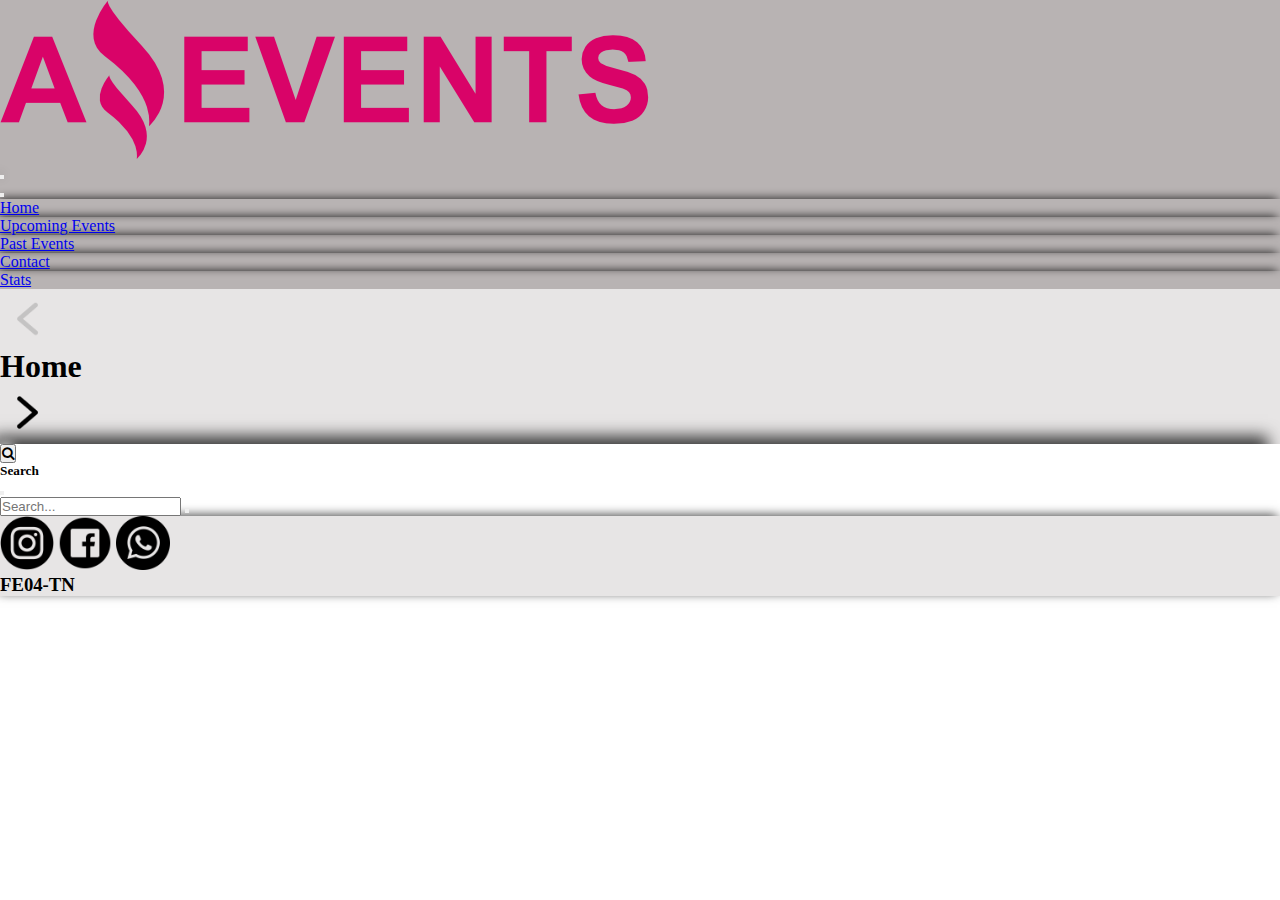
<file: index.html>
<!DOCTYPE html>
<html class="h-100" lang="en">

<head>
    <meta charset="UTF-8">
    <meta http-equiv="X-UA-Compatible" content="IE=edge">
    <meta name="viewport" content="width=device-width, initial-scale=1.0">
    <link rel="icon" type="image/x-icon" href="./assets/images/favicon.ico">
    <link href="https://cdn.jsdelivr.net/npm/bootstrap@5.3.0-alpha1/dist/css/bootstrap.min.css" rel="stylesheet"
        integrity="sha384-GLhlTQ8iRABdZLl6O3oVMWSktQOp6b7In1Zl3/Jr59b6EGGoI1aFkw7cmDA6j6gD" crossorigin="anonymous">
    <link rel="stylesheet" href="https://maxcdn.bootstrapcdn.com/font-awesome/4.4.0/css/font-awesome.min.css">
    <link rel="stylesheet" href="./assets/styles/style.css">
    <title>Home</title>
</head>

<body class="d-flex flex-column h-100">
    <header>

        <nav class="navbar navbar-expand-lg border border-dark fondo0" aria-label="Offcanvas navbar large">
            <div class="container-fluid">
                <div class="col-5 
                d-flex align-items-center 
                justify-content-center 
                p-0">
                    <img class="w-50" src="./assets/images/Logo_Amazing_Events.png" alt="logo A Events">
                </div>
                <button class="navbar-toggler sombreado1" type="button" data-bs-toggle="offcanvas"
                    data-bs-target="#offcanvasNavbar2" aria-controls="offcanvasNavbar2">
                    <span class="navbar-toggler-icon"></span>
                </button>
                <div class="offcanvas offcanvas-end text-bg-dark" tabindex="-1" id="offcanvasNavbar2"
                    aria-labelledby="offcanvasNavbar2Label">
                    <div class="offcanvas-header justify-content-end">
                        <button type="button" class="btn-close btn-close-white" data-bs-dismiss="offcanvas"
                            aria-label="Close"></button>
                    </div>
                    <div class="offcanvas-body">
                        <ul class="navbar-nav justify-content-end flex-grow-1 pe-3">
                            <li class="nav-item bg-white border border-dark sombreado1 mx-2 my-1">
                                <a class="nav-link text-black active px-2" href="#">Home</a>
                            </li>
                            <li class="nav-item bg-white border border-dark sombreado1 mx-2 my-1">
                                <a class="nav-link text-black px-2" href="./upcoming_events.html">Upcoming Events</a>
                            </li>
                            <li class="nav-item bg-white border border-dark sombreado1 mx-2 my-1">
                                <a class="nav-link text-black px-2" href="./past_events.html">Past Events</a>
                            </li>
                            <li class="nav-item bg-white border border-dark sombreado1 mx-2 my-1">
                                <a class="nav-link text-black px-2" href="./contact.html">Contact</a>
                            </li>
                            <li class="nav-item bg-white border border-dark sombreado1 mx-2 my-1">
                                <a class="nav-link text-black px-2" href="./stats.html">Stats</a>
                            </li>
                        </ul>
                    </div>
                </div>
            </div>
        </nav>

        <div class="container-fluid border border-dark fondo1 p-4">
            <div class="row">
                <div class="col-4 d-flex align-items-center p-0">
                    <a href="#">
                        <img class="w-60 flecha imagenGrisada" src="./assets/images/atras.png" alt="flecha atras">
                    </a>
                </div>
                <div class="col-4 d-flex align-items-center justify-content-center p-0">
                    <h1 class="text-center">
                        Home
                    </h1>
                </div>
                <div class="col-4 d-flex align-items-center justify-content-end p-0">
                    <a href="./upcoming_events.html">
                        <img class="w-60 flecha" src="./assets/images/proximo.png" alt="flecha siguiente">
                    </a>
                </div>
            </div>
        </div>

        <nav class="navbar navbar-expand-lg navbar-dark bg-dark sombreado" aria-label="Offcanvas navbar large">
            <div class="container-fluid justify-content-end">
                <button class="navbar-toggler sombreado2" type="button" data-bs-toggle="offcanvas"
                    data-bs-target="#offcanvasNavbar3" aria-controls="offcanvasNavbar3">
                    <i class="fa fa-search bg-dark p-2"></i>
                </button>
                <div class="offcanvas offcanvas-end text-bg-dark" tabindex="-1" id="offcanvasNavbar3"
                    aria-labelledby="offcanvasNavbar2Label">
                    <div class="offcanvas-header">
                        <h5 class="offcanvas-title" id="offcanvasNavbar2Label">Search</h5>
                        <button type="button" class="btn-close btn-close-white" data-bs-dismiss="offcanvas"
                            aria-label="Close"></button>
                    </div>
                    <div class="offcanvas-body align-items-center justify-content-between">
                        <div id="checkboxContainer">
                            <!-- Inserción de código de checkboxes de eventos mediante JS -->
                        </div>
                        <form class="d-flex align-items-center mt-3 mt-lg-0" role="search">
                            <input class="form-control rounded-0 me-2" type="search" placeholder="Search..." aria-label="Search" id="searchInput">
                            <!-- <button class="btn btn-outline-light rounded-0" type="submit"> -->
                            <button class="btn-close btn-close-white rounded-0" type="button" id="cleanSearchBarButton">    
                                <!-- <i class="bi bi-x  p-1"></i> -->
                                <!-- <i class="fa fa-search  p-1"></i> -->
                            </button>
                        </form>
                    </div>
                </div>
            </div>
        </nav>

    </header>


    <main class="overflow-y-scroll">

<!--         <div class="d-flex col-2 justify-content-center align-items-center bg-dark sombreado m-4">
            <div class="d-flex row justify-content-center" id="eventCounterContainer">
                <p  class="m-1 p-1 text-light sombreadoTexto1">
                    XX events
                </p>
            </div>
        </div> -->
        <div class="d-flex justify-content-around panelEvents py-3 my-3">
            <div class="row justify-content-center w-100" id="cardContainer">
                <!-- Inserción de código de cartas de evento mediante JS -->
            </div>
        </div>
    </main>

    <footer class="mt-auto sombreado1">
        <div class="container-fluid border border-dark fondo1">
            <div class="row">
                <div class="col-sm-3 col-lg-3 d-flex justify-content-start align-items-center p-2">
                    <img class="mx-2" src="./assets/images/instagram.png" alt="icono instagram" width="54" height="54">
                    <img class="mx-2" src="./assets/images/facebook.png" alt="icono facebook" width="54" height="54">
                    <img class="mx-2" src="./assets/images/whatsapp.png" alt="icono whatsapp" width="54" height="54">
                </div>
                <div class="col-sm-9 col-lg-9 d-flex justify-content-end align-items-center pl-3">
                    <h3>FE04-TN</h3>
                </div>
            </div>
        </div>
    </footer>

    <script src="https://cdn.jsdelivr.net/npm/bootstrap@5.3.0-alpha1/dist/js/bootstrap.bundle.min.js"
        integrity="sha384-w76AqPfDkMBDXo30jS1Sgez6pr3x5MlQ1ZAGC+nuZB+EYdgRZgiwxhTBTkF7CXvN"
        crossorigin="anonymous"></script>
        <!-- <script src="./assets/js/data.js"></script> -->
        <script src="./assets/js/main.js"></script>
        <script src="./assets/js/home.js"></script>
</body>

</html>
</file>
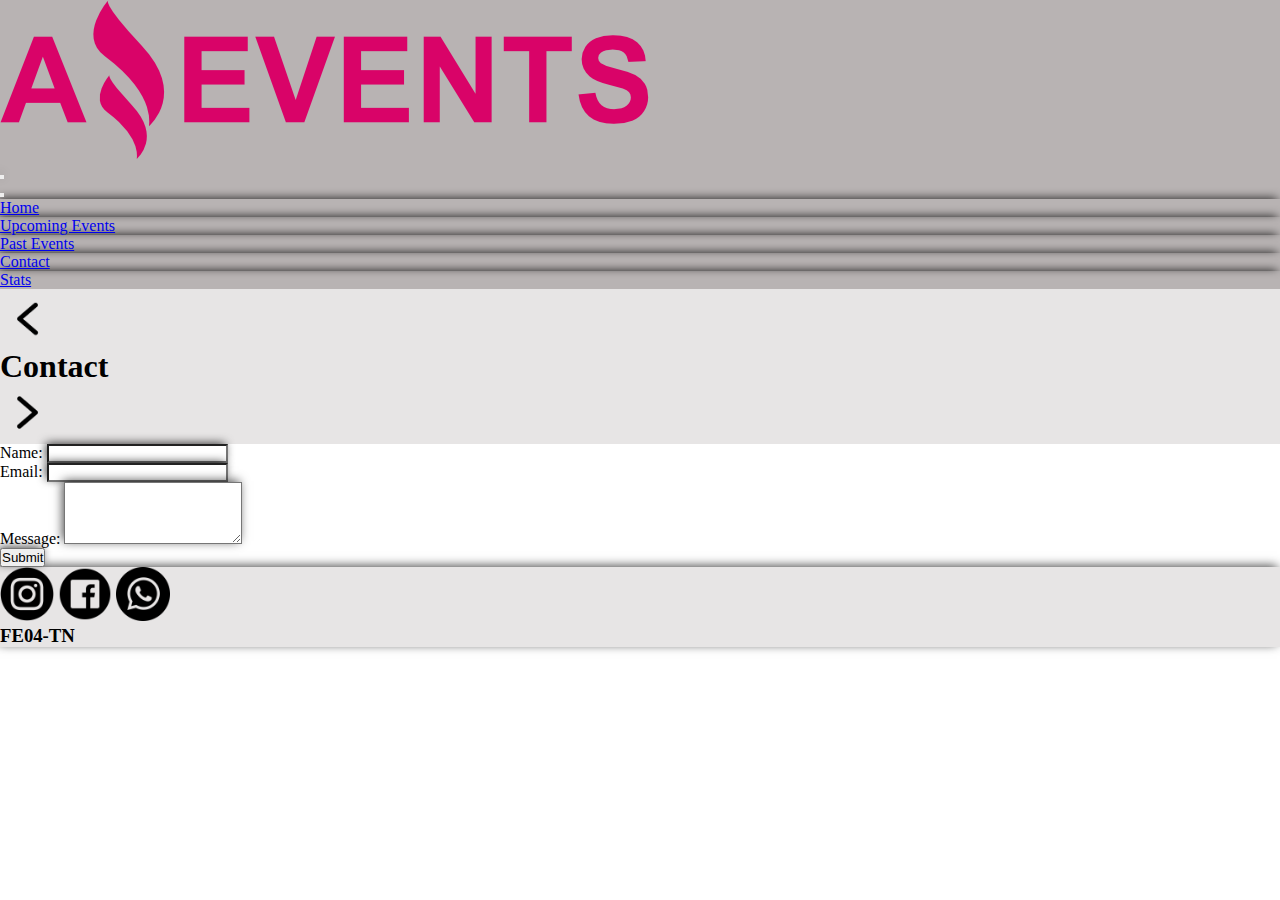
<file: contact.html>
<!DOCTYPE html>
<html class="h-100" lang="en">

<head>
    <meta charset="UTF-8">
    <meta http-equiv="X-UA-Compatible" content="IE=edge">
    <meta name="viewport" content="width=device-width, initial-scale=1.0">
    <link rel="icon" type="image/x-icon" href="./assets/images/favicon.ico">
    <link href="https://cdn.jsdelivr.net/npm/bootstrap@5.3.0-alpha1/dist/css/bootstrap.min.css" rel="stylesheet"
        integrity="sha384-GLhlTQ8iRABdZLl6O3oVMWSktQOp6b7In1Zl3/Jr59b6EGGoI1aFkw7cmDA6j6gD" crossorigin="anonymous">
    <link rel="stylesheet" href="https://maxcdn.bootstrapcdn.com/font-awesome/4.4.0/css/font-awesome.min.css">
    <link rel="stylesheet" href="./assets/styles/style.css">
    <title>Contact</title>
</head>

<body class="d-flex flex-column h-100">
    <header>
        <nav class="navbar navbar-expand-lg border border-dark fondo0" aria-label="Offcanvas navbar large">
            <div class="container-fluid">
                <div class="col-5 
                d-flex align-items-center 
                justify-content-center 
                p-0">
                    <img class="w-50" src="./assets/images/Logo_Amazing_Events.png" alt="logo A Events">
                </div>
                <button class="navbar-toggler sombreado1" type="button" data-bs-toggle="offcanvas"
                    data-bs-target="#offcanvasNavbar2" aria-controls="offcanvasNavbar2">
                    <span class="navbar-toggler-icon"></span>
                </button>
                <div class="offcanvas offcanvas-end text-bg-dark" tabindex="-1" id="offcanvasNavbar2"
                    aria-labelledby="offcanvasNavbar2Label">
                    <div class="offcanvas-header justify-content-end">
                        <button type="button" class="btn-close btn-close-white" data-bs-dismiss="offcanvas"
                            aria-label="Close"></button>
                    </div>
                    <div class="offcanvas-body">
                        <ul class="navbar-nav justify-content-end flex-grow-1 pe-3">
                            <li class="nav-item bg-white border border-dark sombreado1 mx-2 my-1">
                                <a class="nav-link text-black px-2" href="./">Home</a>
                            </li>
                            <li class="nav-item bg-white border border-dark sombreado1 mx-2 my-1">
                                <a class="nav-link text-black px-2" href="./upcoming_events.html">Upcoming Events</a>
                            </li>
                            <li class="nav-item bg-white border border-dark sombreado1 mx-2 my-1">
                                <a class="nav-link text-black px-2" href="./past_events.html">Past Events</a>
                            </li>
                            <li class="nav-item bg-white border border-dark sombreado1 mx-2 my-1">
                                <a class="nav-link text-black active px-2" href="#">Contact</a>
                            </li>
                            <li class="nav-item bg-white border border-dark sombreado1 mx-2 my-1">
                                <a class="nav-link text-black px-2" href="./stats.html">Stats</a>
                            </li>
                        </ul>
                    </div>
                </div>
            </div>
        </nav>

        <div class="container-fluid border border-dark fondo1 p-4">
            <div class="row">
                <div class="col-4 d-flex align-items-center p-0">
                    <a href="./past_events.html">
                        <img class="w-60 flecha" src="./assets/images/atras.png" alt="flecha atras">
                    </a>
                </div>
                <div class="col-4 d-flex align-items-center justify-content-center p-0">
                    <h1 class="text-center">
                        Contact
                    </h1>
                </div>
                <div class="col-4 d-flex align-items-center justify-content-end p-0">
                    <a href="./stats.html">
                        <img class="w-60 flecha" src="./assets/images/proximo.png" alt="flecha siguiente">
                    </a>
                </div>
            </div>
        </div>
    </header>

    <main class="overflow-y-scroll">
        <div class="d-flex justify-content-center">
            <form class="col-lg-3 my-3">
                <div class="mb-3">
                    <label class="form-label" for="name">Name:</label>
                    <input class="form-control border-dark rounded-0 sombreado1" type="text" id="name">
                </div>
                <div class="mb-3">
                    <label class="form-label" for="email" >Email:</label>
                    <input class="form-control border-dark rounded-0 sombreado1" type="email" id="email">
                </div>
                <div class="mb-3">
                    <label class="form-label" for="message">Message:</label>
                    <textarea class="form-control border-dark rounded-0 sombreado1" id="message" rows="4"></textarea>
                </div>
                <div class="d-flex justify-content-end">
                    <button type="submit" class="btn bg-dark text-light rounded-0 sombreado1">Submit</button>
                </div>
            </form>
        </div>
    </main>

    <footer class="mt-auto sombreado1">
        <div class="container-fluid border border-dark fondo1">
            <div class="row">
                <div class="col-sm-3 col-lg-3 d-flex justify-content-start align-items-center p-2">
                    <img class="mx-2" src="./assets/images/instagram.png" alt="icono instagram" width="54" height="54">
                    <img class="mx-2" src="./assets/images/facebook.png" alt="icono facebook" width="54" height="54">
                    <img class="mx-2" src="./assets/images/whatsapp.png" alt="icono whatsapp" width="54" height="54">
                </div>
                <div class="col-sm-9 col-lg-9 d-flex justify-content-end align-items-center pl-3">
                    <h3>FE04-TN</h3>
                </div>
            </div>
        </div>
    </footer>

    <script src="https://cdn.jsdelivr.net/npm/bootstrap@5.3.0-alpha1/dist/js/bootstrap.bundle.min.js"
        integrity="sha384-w76AqPfDkMBDXo30jS1Sgez6pr3x5MlQ1ZAGC+nuZB+EYdgRZgiwxhTBTkF7CXvN"
        crossorigin="anonymous"></script>
</body>

</html>
</file>
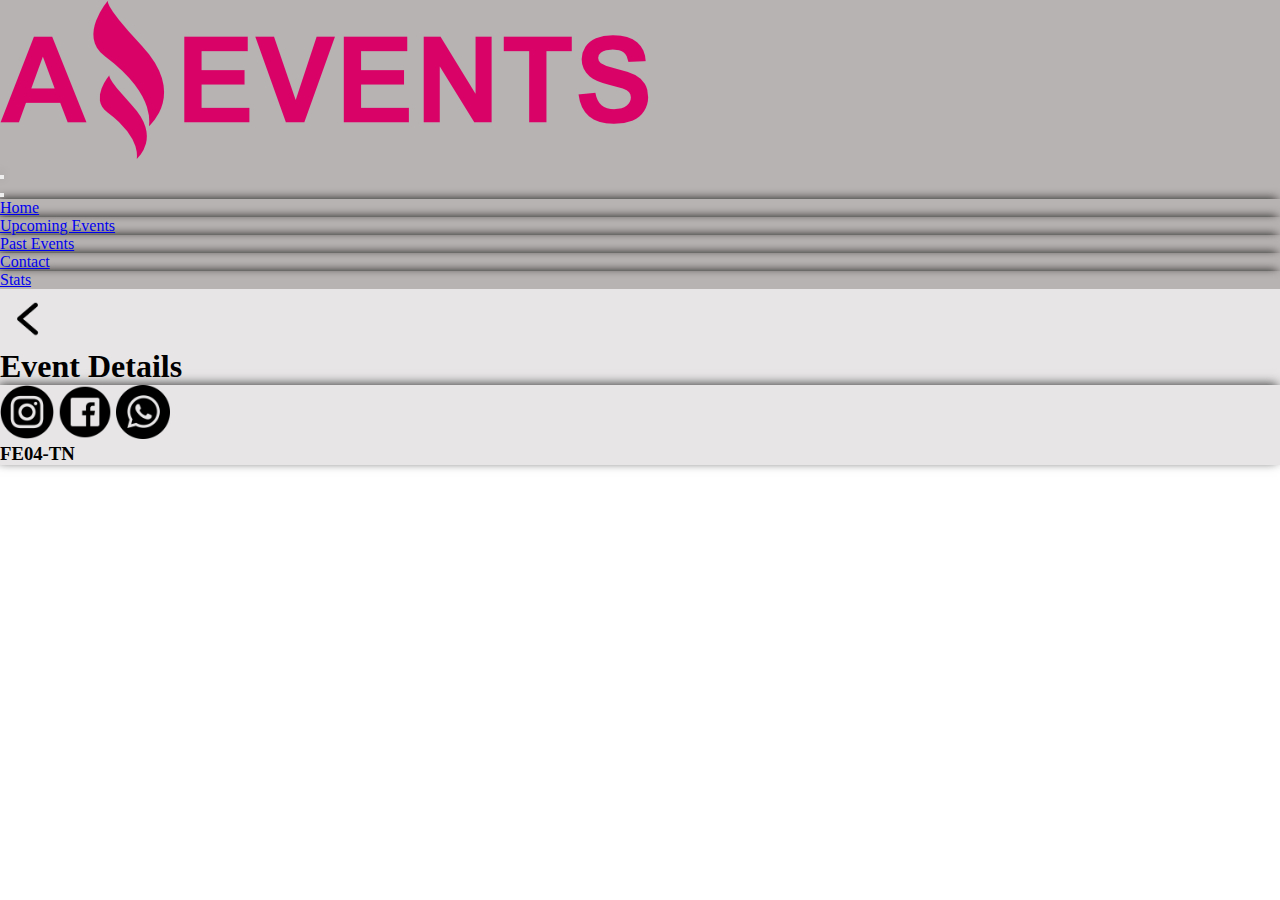
<file: details.html>
<!DOCTYPE html>
<html class="h-100" lang="en">

<head>
    <meta charset="UTF-8">
    <meta http-equiv="X-UA-Compatible" content="IE=edge">
    <meta name="viewport" content="width=device-width, initial-scale=1.0">
    <link rel="icon" type="image/x-icon" href="./assets/images/favicon.ico">
    <link href="https://cdn.jsdelivr.net/npm/bootstrap@5.3.0-alpha1/dist/css/bootstrap.min.css" rel="stylesheet"
        integrity="sha384-GLhlTQ8iRABdZLl6O3oVMWSktQOp6b7In1Zl3/Jr59b6EGGoI1aFkw7cmDA6j6gD" crossorigin="anonymous">
    <link rel="stylesheet" href="https://maxcdn.bootstrapcdn.com/font-awesome/4.4.0/css/font-awesome.min.css">
    <link rel="stylesheet" href="./assets/styles/style.css">
    <title>Details</title>
</head>

<body class="d-flex flex-column h-100">
    <header>

        <nav class="navbar navbar-expand-lg border border-dark fondo0" aria-label="Offcanvas navbar large">
            <div class="container-fluid">
                <div class="col-5 
                d-flex align-items-center 
                justify-content-center 
                p-0">
                    <img class="w-50" src="./assets/images/Logo_Amazing_Events.png" alt="logo A Events">
                </div>
                <button class="navbar-toggler sombreado1" type="button" data-bs-toggle="offcanvas"
                    data-bs-target="#offcanvasNavbar2" aria-controls="offcanvasNavbar2">
                    <span class="navbar-toggler-icon"></span>
                </button>
                <div class="offcanvas offcanvas-end text-bg-dark" tabindex="-1" id="offcanvasNavbar2"
                    aria-labelledby="offcanvasNavbar2Label">
                    <div class="offcanvas-header justify-content-end">
                        <button type="button" class="btn-close btn-close-white" data-bs-dismiss="offcanvas"
                            aria-label="Close"></button>
                    </div>
                    <div class="offcanvas-body">
                        <ul class="navbar-nav justify-content-end flex-grow-1 pe-3">
                            <li class="nav-item bg-white border border-dark sombreado1 mx-2 my-1">
                                <a class="nav-link text-black active px-2" href="./index.html">Home</a>
                            </li>
                            <li class="nav-item bg-white border border-dark sombreado1 mx-2 my-1">
                                <a class="nav-link text-black px-2" href="./upcoming_events.html">Upcoming Events</a>
                            </li>
                            <li class="nav-item bg-white border border-dark sombreado1 mx-2 my-1">
                                <a class="nav-link text-black px-2" href="./past_events.html">Past Events</a>
                            </li>
                            <li class="nav-item bg-white border border-dark sombreado1 mx-2 my-1">
                                <a class="nav-link text-black px-2" href="./contact.html">Contact</a>
                            </li>
                            <li class="nav-item bg-white border border-dark sombreado1 mx-2 my-1">
                                <a class="nav-link text-black px-2" href="./stats.html">Stats</a>
                            </li>
                        </ul>
                    </div>
                </div>
            </div>
        </nav>

        <div class="container-fluid border border-dark fondo1 p-2">
            <div class="row">
                <div class="col-4 d-flex align-items-center p-0">
                    <!-- <a href="#"> -->
                        <img class="w-60 flecha" src="./assets/images/atras.png" alt="flecha atras" id="backArrow">
                    <!-- </a> -->
                </div>
                <div class="col-4 d-flex align-items-center justify-content-center p-0">
                    <h1 class="text-center">
                        Event Details
                    </h1>
                </div>
                <!-- <div class="col-4 d-flex align-items-center justify-content-end p-0">
                    <a href="./upcoming_events.html">
                        <img class="w-60 flecha" src="./assets/images/proximo.png" alt="flecha siguiente">
                    </a>
                </div> -->
            </div>
        </div>

    </header>

    <main class="overflow-y-scroll">


        <div class="d-flex justify-content-around panelEvents py-3 my-3">
            <div class="row justify-content-center w-100" id="cardContainer">
                <!-- Inserción de código de carta de detalle de evento mediante JS -->
            </div>
        </div>

    </main>

    <footer class="mt-auto sombreado1">
        <div class="container-fluid border border-dark fondo1">
            <div class="row">
                <div class="col-sm-3 col-lg-3 d-flex justify-content-start align-items-center p-2">
                    <img class="mx-2" src="./assets/images/instagram.png" alt="icono instagram" width="54" height="54">
                    <img class="mx-2" src="./assets/images/facebook.png" alt="icono facebook" width="54" height="54">
                    <img class="mx-2" src="./assets/images/whatsapp.png" alt="icono whatsapp" width="54" height="54">
                </div>
                <div class="col-sm-9 col-lg-9 d-flex justify-content-end align-items-center pl-3">
                    <h3>FE04-TN</h3>
                </div>
            </div>
        </div>
    </footer>

    <script src="https://cdn.jsdelivr.net/npm/bootstrap@5.3.0-alpha1/dist/js/bootstrap.bundle.min.js"
        integrity="sha384-w76AqPfDkMBDXo30jS1Sgez6pr3x5MlQ1ZAGC+nuZB+EYdgRZgiwxhTBTkF7CXvN"
        crossorigin="anonymous"></script>
    <script src="./assets/js/data.js"></script>
    <script src="./assets/js/main.js"></script>
    <script src="./assets/js/details.js"></script>       
</body>

</html>
</file>
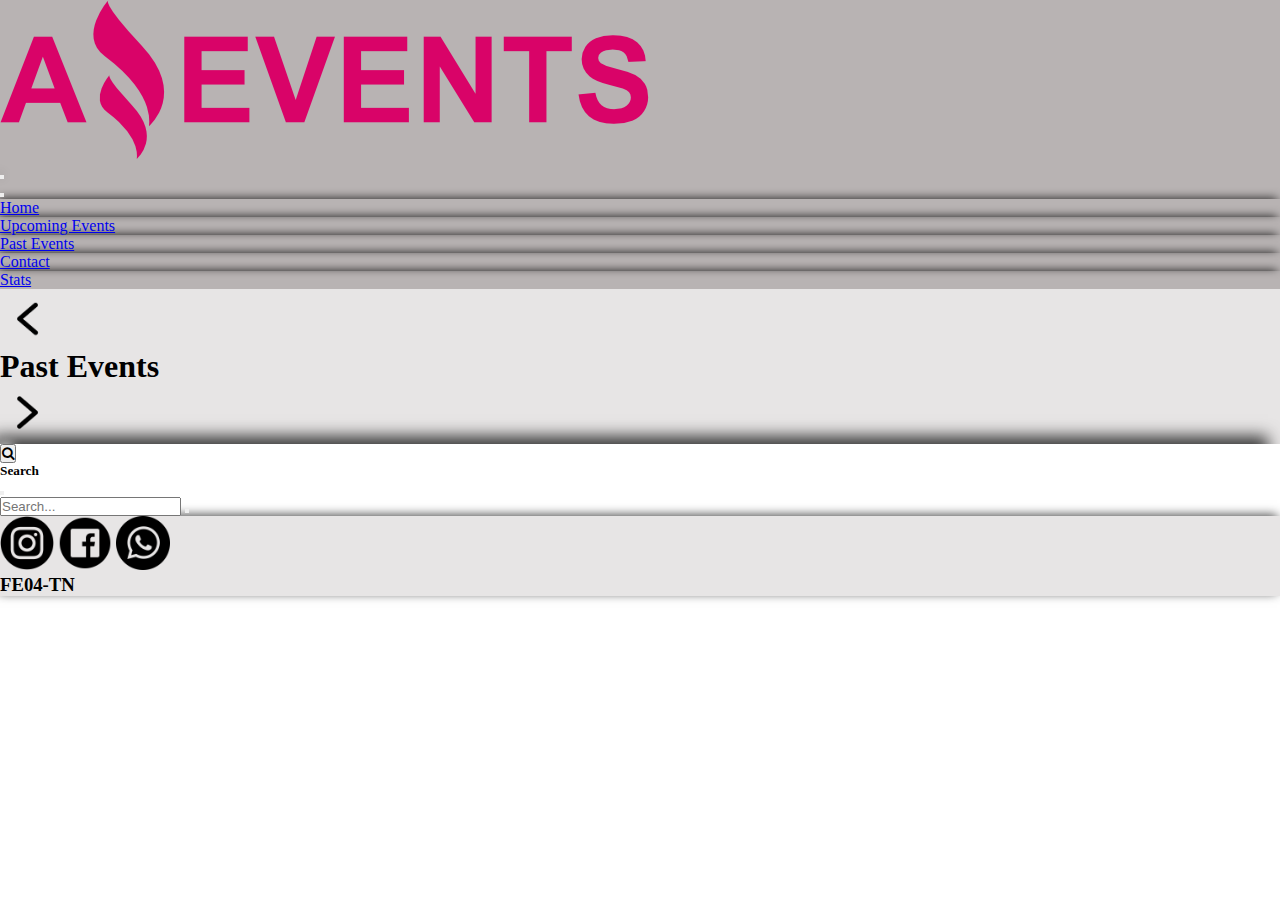
<file: past_events.html>
<!DOCTYPE html>
<html class="h-100" lang="en">

<head>
    <meta charset="UTF-8">
    <meta http-equiv="X-UA-Compatible" content="IE=edge">
    <meta name="viewport" content="width=device-width, initial-scale=1.0">
    <link rel="icon" type="image/x-icon" href="./assets/images/favicon.ico">
    <link href="https://cdn.jsdelivr.net/npm/bootstrap@5.3.0-alpha1/dist/css/bootstrap.min.css" rel="stylesheet"
        integrity="sha384-GLhlTQ8iRABdZLl6O3oVMWSktQOp6b7In1Zl3/Jr59b6EGGoI1aFkw7cmDA6j6gD" crossorigin="anonymous">
    <link rel="stylesheet" href="https://maxcdn.bootstrapcdn.com/font-awesome/4.4.0/css/font-awesome.min.css">
    <link rel="stylesheet" href="./assets/styles/style.css">
    <title>Past Events</title>
</head>

<body class="d-flex flex-column h-100">
    <header>
        <nav class="navbar navbar-expand-lg border border-dark fondo0" aria-label="Offcanvas navbar large">
            <div class="container-fluid">
                <div class="col-5 
                d-flex align-items-center 
                justify-content-center 
                p-0">
                    <img class="w-50" src="./assets/images/Logo_Amazing_Events.png" alt="logo A Events">
                </div>
                <button class="navbar-toggler sombreado1" type="button" data-bs-toggle="offcanvas"
                    data-bs-target="#offcanvasNavbar2" aria-controls="offcanvasNavbar2">
                    <span class="navbar-toggler-icon"></span>
                </button>
                <div class="offcanvas offcanvas-end text-bg-dark" tabindex="-1" id="offcanvasNavbar2"
                    aria-labelledby="offcanvasNavbar2Label">
                    <div class="offcanvas-header justify-content-end">
                        <button type="button" class="btn-close btn-close-white" data-bs-dismiss="offcanvas"
                            aria-label="Close"></button>
                    </div>
                    <div class="offcanvas-body">
                        <ul class="navbar-nav justify-content-end flex-grow-1 pe-3">
                            <li class="nav-item bg-white border border-dark sombreado1 mx-2 my-1">
                                <a class="nav-link text-black px-2" href="./">Home</a>
                            </li>
                            <li class="nav-item bg-white border border-dark sombreado1 mx-2 my-1">
                                <a class="nav-link text-black px-2" href="./upcoming_events.html">Upcoming Events</a>
                            </li>
                            <li class="nav-item bg-white border border-dark sombreado1 mx-2 my-1">
                                <a class="nav-link text-black active px-2" href="#">Past Events</a>
                            </li>
                            <li class="nav-item bg-white border border-dark sombreado1 mx-2 my-1">
                                <a class="nav-link text-black px-2" href="./contact.html">Contact</a>
                            </li>
                            <li class="nav-item bg-white border border-dark sombreado1 mx-2 my-1">
                                <a class="nav-link text-black px-2" href="./stats.html">Stats</a>
                            </li>
                        </ul>
                    </div>
                </div>
            </div>
        </nav>


        <div class="container-fluid border border-dark fondo1 p-4">
            <div class="row">
                <div class="col-4 d-flex align-items-center p-0">
                    <a href="./upcoming_events.html">
                        <img class="w-60 flecha" src="./assets/images/atras.png" alt="flecha atras">
                    </a>
                </div>
                <div class="col-4 d-flex align-items-center justify-content-center p-0">
                    <h1 class="text-center">
                        Past Events
                    </h1>
                </div>
                <div class="col-4 d-flex align-items-center justify-content-end p-0">
                    <a href="./contact.html">
                        <img class="w-60 flecha" src="./assets/images/proximo.png" alt="flecha siguiente">
                    </a>
                </div>
            </div>
        </div>

        <nav class="navbar navbar-expand-lg navbar-dark bg-dark sombreado" aria-label="Offcanvas navbar large">
            <div class="container-fluid justify-content-end">
                <button class="navbar-toggler sombreado2" type="button" data-bs-toggle="offcanvas"
                    data-bs-target="#offcanvasNavbar3" aria-controls="offcanvasNavbar3">
                    <i class="fa fa-search bg-dark p-2"></i>
                </button>
                <div class="offcanvas offcanvas-end text-bg-dark" tabindex="-1" id="offcanvasNavbar3"
                    aria-labelledby="offcanvasNavbar2Label">
                    <div class="offcanvas-header">
                        <h5 class="offcanvas-title" id="offcanvasNavbar2Label">Search</h5>
                        <button type="button" class="btn-close btn-close-white" data-bs-dismiss="offcanvas"
                            aria-label="Close"></button>
                    </div>
                    <div class="offcanvas-body align-items-center justify-content-between">
                        <div id="checkboxContainer">
                            <!-- Inserción de código de checkboxes de eventos mediante JS -->
                        </div>
                        <form class="d-flex align-items-center mt-3 mt-lg-0" role="search">
                            <input class="form-control rounded-0 me-2" type="search" placeholder="Search..." aria-label="Search" id="searchInput">
                            <button class="btn-close btn-close-white rounded-0" type="button" id="cleanSearchBarButton"></button>
                        </form>
                    </div>
                </div>
            </div>
        </nav>

    </header>

    <main class="overflow-y-scroll">

        <div class="d-flex justify-content-around panelEvents py-3 my-3">
            <div class="row justify-content-center w-100" id="cardContainer">
                <!-- Inserción de código de cartas de evento mediante JS -->
            </div>
        </div>
    </main>

    <footer class="mt-auto sombreado1">
        <div class="container-fluid border border-dark fondo1">
            <div class="row">
                <div class="col-sm-3 col-lg-3 d-flex justify-content-start align-items-center p-2">
                    <img class="mx-2" src="./assets/images/instagram.png" alt="icono instagram" width="54" height="54">
                    <img class="mx-2" src="./assets/images/facebook.png" alt="icono facebook" width="54" height="54">
                    <img class="mx-2" src="./assets/images/whatsapp.png" alt="icono whatsapp" width="54" height="54">
                </div>
                <div class="col-sm-9 col-lg-9 d-flex justify-content-end align-items-center pl-3">
                    <h3>FE04-TN</h3>
                </div>
            </div>
        </div>
    </footer>

    <script src="https://cdn.jsdelivr.net/npm/bootstrap@5.3.0-alpha1/dist/js/bootstrap.bundle.min.js"
        integrity="sha384-w76AqPfDkMBDXo30jS1Sgez6pr3x5MlQ1ZAGC+nuZB+EYdgRZgiwxhTBTkF7CXvN"
        crossorigin="anonymous"></script>
    <!-- <script src="./assets/js/data.js"></script> -->
    <script src="./assets/js/main.js"></script>
    <script src="./assets/js/past_events.js"></script>

</body>

</html>
</file>
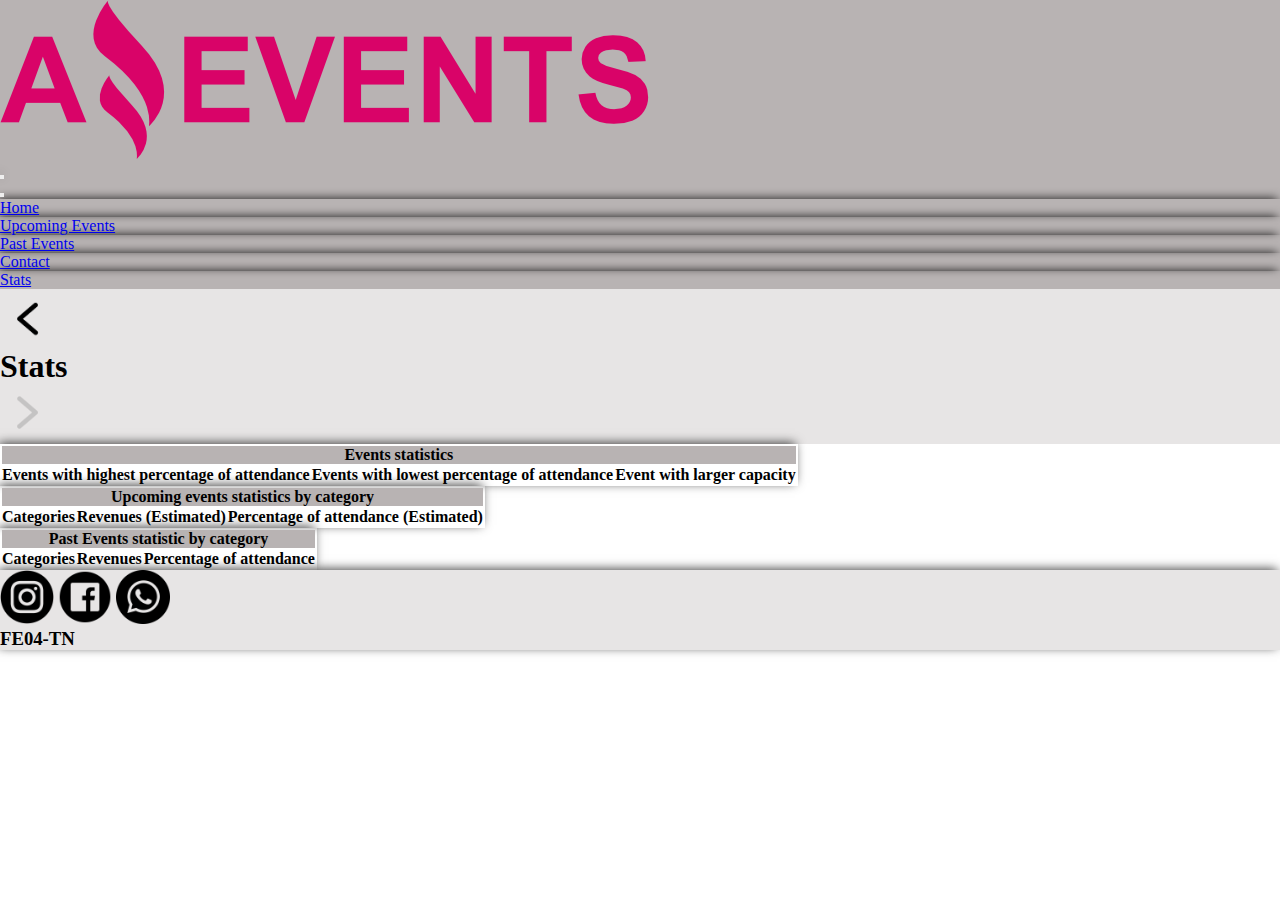
<file: stats.html>
<!DOCTYPE html>
<html class="h-100" lang="en">

<head>
    <meta charset="UTF-8">
    <meta http-equiv="X-UA-Compatible" content="IE=edge">
    <meta name="viewport" content="width=device-width, initial-scale=1.0">
    <link rel="icon" type="image/x-icon" href="./assets/images/favicon.ico">
    <link href="https://cdn.jsdelivr.net/npm/bootstrap@5.3.0-alpha1/dist/css/bootstrap.min.css" rel="stylesheet"
        integrity="sha384-GLhlTQ8iRABdZLl6O3oVMWSktQOp6b7In1Zl3/Jr59b6EGGoI1aFkw7cmDA6j6gD" crossorigin="anonymous">
    <link rel="stylesheet" href="https://maxcdn.bootstrapcdn.com/font-awesome/4.4.0/css/font-awesome.min.css">
    <link rel="stylesheet" href="./assets/styles/style.css">
    <title>Stats</title>
</head>

<body class="d-flex flex-column h-100">
    <header>
        <nav class="navbar navbar-expand-lg border border-dark fondo0" aria-label="Offcanvas navbar large">
            <div class="container-fluid">
                <div class="col-5 
                d-flex align-items-center 
                justify-content-center 
                p-0">
                    <img class="w-50" src="./assets/images/Logo_Amazing_Events.png" alt="logo A Events">
                </div>
                <button class="navbar-toggler sombreado1" type="button" data-bs-toggle="offcanvas"
                    data-bs-target="#offcanvasNavbar2" aria-controls="offcanvasNavbar2">
                    <span class="navbar-toggler-icon"></span>
                </button>
                <div class="offcanvas offcanvas-end text-bg-dark" tabindex="-1" id="offcanvasNavbar2"
                    aria-labelledby="offcanvasNavbar2Label">
                    <div class="offcanvas-header justify-content-end">
                        <button type="button" class="btn-close btn-close-white" data-bs-dismiss="offcanvas"
                            aria-label="Close"></button>
                    </div>
                    <div class="offcanvas-body">
                        <ul class="navbar-nav justify-content-end flex-grow-1 pe-3">
                            <li class="nav-item bg-white border border-dark sombreado1 mx-2 my-1">
                                <a class="nav-link text-black px-2" href="./">Home</a>
                            </li>
                            <li class="nav-item bg-white border border-dark sombreado1 mx-2 my-1">
                                <a class="nav-link text-black px-2" href="./upcoming_events.html">Upcoming Events</a>
                            </li>
                            <li class="nav-item bg-white border border-dark sombreado1 mx-2 my-1">
                                <a class="nav-link text-black px-2" href="./past_events.html">Past Events</a>
                            </li>
                            <li class="nav-item bg-white border border-dark sombreado1 mx-2 my-1">
                                <a class="nav-link text-black px-2" href="./contact.html">Contact</a>
                            </li>
                            <li class="nav-item bg-white border border-dark sombreado1 mx-2 my-1">
                                <a class="nav-link text-black active px-2" href="#">Stats</a>
                            </li>
                        </ul>
                    </div>
                </div>
            </div>
        </nav>


        <div class="container-fluid border border-dark fondo1 p-4">
            <div class="row">
                <div class="col-4 d-flex align-items-center p-0">
                    <a href="./contact.html">
                        <img class="w-60 flecha" src="./assets/images/atras.png" alt="flecha atras">
                    </a>
                </div>
                <div class="col-4 d-flex align-items-center justify-content-center p-0">
                    <h1 class="text-center">
                        Stats
                    </h1>
                </div>
                <div class="col-4 d-flex align-items-center justify-content-end p-0">
                    <a href="#">
                        <img class="w-60 flecha imagenGrisada" src="./assets/images/proximo.png" alt="flecha siguiente">
                    </a>
                </div>
            </div>
        </div>
    </header>

    <main class="overflow-y-scroll">
        <div class="m-5">
            <table class="table table-hover table-bordered border-1 border-dark sombreado1 m-0">
                <thead>
                    <tr class="border border-dark fondo0">
                        <th colspan="3">Events statistics</th>
                    </tr>
                </thead>
                <tbody id="generalEventsStatsTableBody">
                    <tr>
                        <th class="w-25"><b>Events with highest percentage of attendance</b></th>
                        <th class="w-25"><b>Events with lowest percentage of attendance</b></th>
                        <th class="w-25"><b>Event with larger capacity</b></th>
                    </tr>
                    <!-- Renglones con datos insertados dinámicamente -->
                </tbody>
            </table>
            <table class="table table-hover table-bordered border-1 border-dark sombreado1 m-0">
                <thead>
                    <tr class="border border-dark fondo0">
                        <th colspan="3">Upcoming events statistics by category</th>
                    </tr>
                </thead>
                <tbody id="upcomingEventsStatsTableBody">
                    <tr>
                        <th class="w-25"><b>Categories</b></th>
                        <th class="w-25"><b>Revenues (Estimated)</b></th>
                        <th class="w-25"><b>Percentage of attendance (Estimated)</b></th>
                    </tr>
                    <!-- Renglones con datos insertados dinámicamente -->
                </tbody>
            </table>
            <table class="table table-hover table-bordered border-1 border-dark sombreado1 m-0">
                <thead>
                    <tr class="border border-dark fondo0">
                        <th colspan="3">Past Events statistic by category</th>
                    </tr>
                </thead>
                <tbody id="pastEventsStatsTableBody">
                    <tr>
                        <th class="w-25"><b>Categories</b></th>
                        <th class="w-25"><b>Revenues</b></th>
                        <th class="w-25"><b>Percentage of attendance</b></th>
                    </tr>
                    <!-- Renglones con datos insertados dinámicamente -->
                </tbody>
            </table>
        </div>

    </main>

    <footer class="mt-auto sombreado1">
        <div class="container-fluid border border-dark fondo1">
            <div class="row">
                <div class="col-sm-3 col-lg-3 d-flex justify-content-start align-items-center p-2">
                    <img class="mx-2" src="./assets/images/instagram.png" alt="icono instagram" width="54" height="54">
                    <img class="mx-2" src="./assets/images/facebook.png" alt="icono facebook" width="54" height="54">
                    <img class="mx-2" src="./assets/images/whatsapp.png" alt="icono whatsapp" width="54" height="54">
                </div>
                <div class="col-sm-9 col-lg-9 d-flex justify-content-end align-items-center pl-3">
                    <h3>FE04-TN</h3>
                </div>
            </div>
        </div>
    </footer>

    <script src="https://cdn.jsdelivr.net/npm/bootstrap@5.3.0-alpha1/dist/js/bootstrap.bundle.min.js"
        integrity="sha384-w76AqPfDkMBDXo30jS1Sgez6pr3x5MlQ1ZAGC+nuZB+EYdgRZgiwxhTBTkF7CXvN"
        crossorigin="anonymous"></script>
        <!-- <script src="./assets/js/data.js"></script> -->
        <script src="./assets/js/main.js"></script>
        <script src="./assets/js/stats.js"></script>
</body>

</html>
</file>
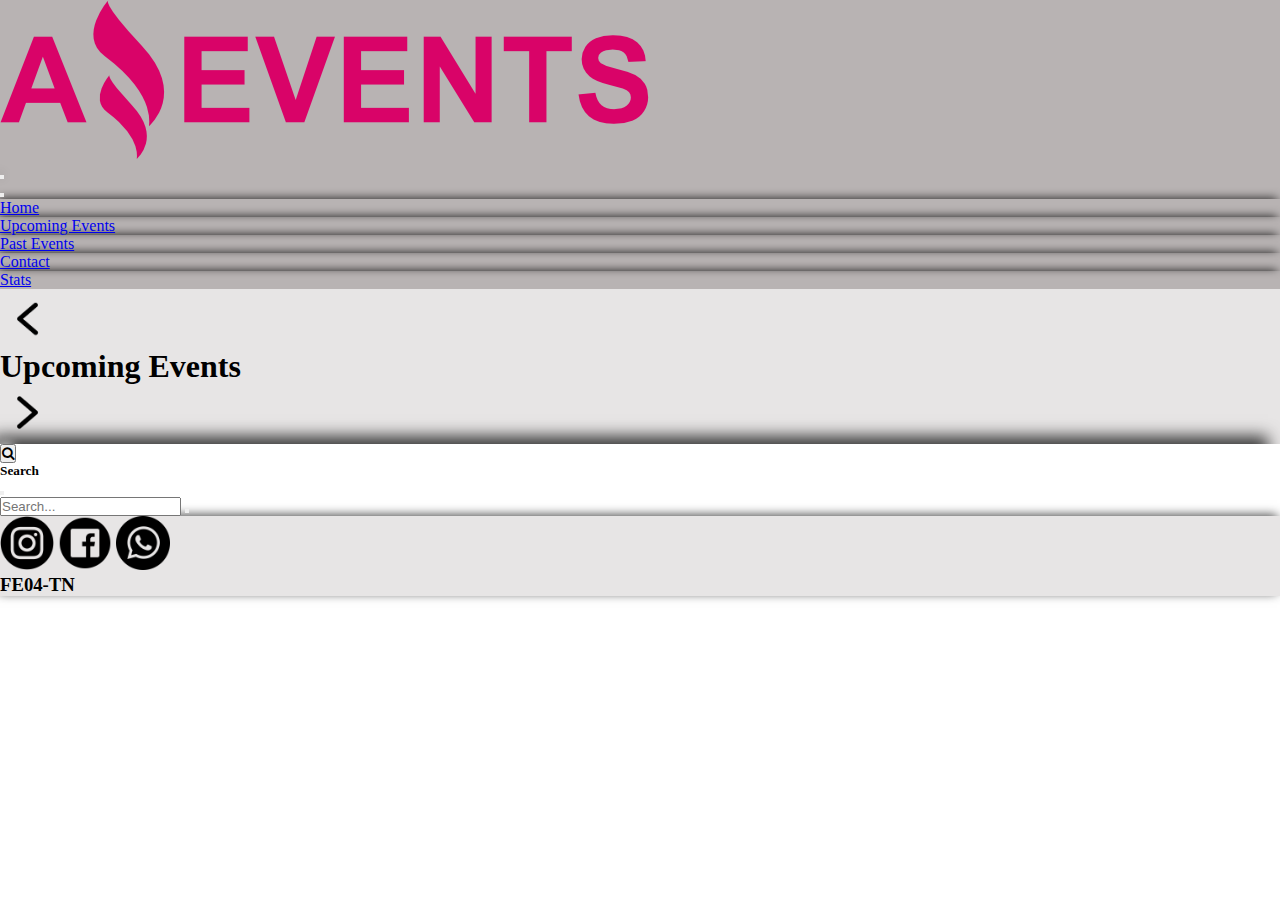
<file: upcoming_events.html>
<!DOCTYPE html>
<html class="h-100" lang="en">

<head>
    <meta charset="UTF-8">
    <meta http-equiv="X-UA-Compatible" content="IE=edge">
    <meta name="viewport" content="width=device-width, initial-scale=1.0">
    <link rel="icon" type="image/x-icon" href="./assets/images/favicon.ico">
    <link href="https://cdn.jsdelivr.net/npm/bootstrap@5.3.0-alpha1/dist/css/bootstrap.min.css" rel="stylesheet"
        integrity="sha384-GLhlTQ8iRABdZLl6O3oVMWSktQOp6b7In1Zl3/Jr59b6EGGoI1aFkw7cmDA6j6gD" crossorigin="anonymous">
    <link rel="stylesheet" href="https://maxcdn.bootstrapcdn.com/font-awesome/4.4.0/css/font-awesome.min.css">
    <link rel="stylesheet" href="./assets/styles/style.css">
    <title>Upcoming Events</title>
</head>

<body class="d-flex flex-column h-100">
    <header>

        <nav class="navbar navbar-expand-lg border border-dark fondo0" aria-label="Offcanvas navbar large">
            <div class="container-fluid">
                <div class="col-5 
                d-flex align-items-center 
                justify-content-center 
                p-0">
                    <img class="w-50" src="./assets/images/Logo_Amazing_Events.png" alt="logo A Events">
                </div>
                <button class="navbar-toggler  sombreado1" type="button" data-bs-toggle="offcanvas"
                    data-bs-target="#offcanvasNavbar2" aria-controls="offcanvasNavbar2">
                    <span class="navbar-toggler-icon"></span>
                </button>
                <div class="offcanvas offcanvas-end text-bg-dark" tabindex="-1" id="offcanvasNavbar2"
                    aria-labelledby="offcanvasNavbar2Label">
                    <div class="offcanvas-header justify-content-end">
                        <button type="button" class="btn-close btn-close-white" data-bs-dismiss="offcanvas"
                            aria-label="Close"></button>
                    </div>
                    <div class="offcanvas-body">
                        <ul class="navbar-nav justify-content-end flex-grow-1 pe-3">
                            <li class="nav-item bg-white border border-dark sombreado1 mx-2 my-1">
                                <a class="nav-link text-black px-2" href="./">Home</a>
                            </li>
                            <li class="nav-item bg-white border border-dark sombreado1 mx-2 my-1">
                                <a class="nav-link text-black active px-2" href="#">Upcoming Events</a>
                            </li>
                            <li class="nav-item bg-white border border-dark sombreado1 mx-2 my-1">
                                <a class="nav-link text-black px-2" href="./past_events.html">Past Events</a>
                            </li>
                            <li class="nav-item bg-white border border-dark sombreado1 mx-2 my-1">
                                <a class="nav-link text-black px-2" href="./contact.html">Contact</a>
                            </li>
                            <li class="nav-item bg-white border border-dark sombreado1 mx-2 my-1">
                                <a class="nav-link text-black px-2" href="./stats.html">Stats</a>
                            </li>
                        </ul>
                    </div>
                </div>
            </div>
        </nav>


        <div class="container-fluid border border-dark fondo1 p-4">
            <div class="row">
                <div class="col-4 d-flex align-items-center p-0">
                    <a href="./">
                        <img class="w-60 flecha" src="./assets/images/atras.png" alt="flecha atras">
                    </a>
                </div>
                <div class="col-4 d-flex align-items-center justify-content-center p-0">
                    <h1 class="text-center">
                        Upcoming Events
                    </h1>
                </div>
                <div class="col-4 d-flex align-items-center justify-content-end p-0">
                    <a href="./past_events.html">
                        <img class="w-60 flecha" src="./assets/images/proximo.png" alt="flecha siguiente">
                    </a>
                </div>
            </div>
        </div>

        <nav class="navbar navbar-expand-lg navbar-dark bg-dark sombreado" aria-label="Offcanvas navbar large">
            <div class="container-fluid justify-content-end">
                <button class="navbar-toggler sombreado2" type="button" data-bs-toggle="offcanvas"
                    data-bs-target="#offcanvasNavbar3" aria-controls="offcanvasNavbar3">
                    <i class="fa fa-search bg-dark p-2"></i>
                </button>
                <div class="offcanvas offcanvas-end text-bg-dark" tabindex="-1" id="offcanvasNavbar3"
                    aria-labelledby="offcanvasNavbar2Label">
                    <div class="offcanvas-header">
                        <h5 class="offcanvas-title" id="offcanvasNavbar2Label">Search</h5>
                        <button type="button" class="btn-close btn-close-white" data-bs-dismiss="offcanvas"
                            aria-label="Close"></button>
                    </div>
                    <div class="offcanvas-body align-items-center justify-content-between">
                        <div id="checkboxContainer">
                            <!-- Inserción de código de checkboxes de eventos mediante JS -->
                        </div>
                        <form class="d-flex align-items-center mt-3 mt-lg-0" role="search">
                            <input class="form-control rounded-0 me-2" type="search" placeholder="Search..." aria-label="Search" id="searchInput">
                            <button class="btn-close btn-close-white rounded-0" type="button" id="cleanSearchBarButton"></button>
                        </form>
                    </div>
                </div>
            </div>
        </nav>
        
    </header>

    <main class="overflow-y-scroll">


        <div class="d-flex justify-content-around panelEvents py-3 my-3">
            <div class="row justify-content-center w-100" id="cardContainer">
                <!-- Inserción de código de cartas de eventos mediante JS -->
            </div>
        </div>
    </main>

    <footer class="mt-auto sombreado1">
        <div class="container-fluid border border-dark fondo1">
            <div class="row">
                <div class="col-sm-3 col-lg-3 d-flex justify-content-start align-items-center p-2">
                    <img class="mx-2" src="./assets/images/instagram.png" alt="icono instagram" width="54" height="54">
                    <img class="mx-2" src="./assets/images/facebook.png" alt="icono facebook" width="54" height="54">
                    <img class="mx-2" src="./assets/images/whatsapp.png" alt="icono whatsapp" width="54" height="54">
                </div>
                <div class="col-sm-9 col-lg-9 d-flex justify-content-end align-items-center pl-3">
                    <h3>FE04-TN</h3>
                </div>
            </div>
        </div>
    </footer>

    <script src="https://cdn.jsdelivr.net/npm/bootstrap@5.3.0-alpha1/dist/js/bootstrap.bundle.min.js"
        integrity="sha384-w76AqPfDkMBDXo30jS1Sgez6pr3x5MlQ1ZAGC+nuZB+EYdgRZgiwxhTBTkF7CXvN"
        crossorigin="anonymous"></script>
    <!-- <script src="./assets/js/data.js"></script> -->
    <script src="./assets/js/main.js"></script>
    <script src="./assets/js/upcoming_events.js"></script>

</body>

</html>
</file>
<file: assets/styles/style.css>
* {
    padding: 0;
    margin: 0;
    box-sizing: border-box;
}

.fondo0 {
    background-color: rgb(184, 179, 179);
}

.fondo1 {
    background-color: rgb(231, 229, 229);
}

.flecha {
    max-width: 55px;
}

.sombreado {
    box-shadow: -10px -10px 15px -2px rgba(0, 0, 0, 0.75);
}

.sombreado1 {
    box-shadow: -2px -2px 10px -1px rgba(0, 0, 0, 0.75);
}

.sombreado2 {
    box-shadow: -2px -2px 10px -1px rgba(255, 255, 255, 0.75);
}

.sombreadoTexto1{
    text-shadow: -1px -1px 1px rgb(243, 240, 240);
}

img.imagenGrisada {
    opacity: 0.15;
    filter: alpha(opacity=40);
    zoom: 1;
}

.table tr td {
    padding: 0 5px;
    height: 25px;
}
</file>
